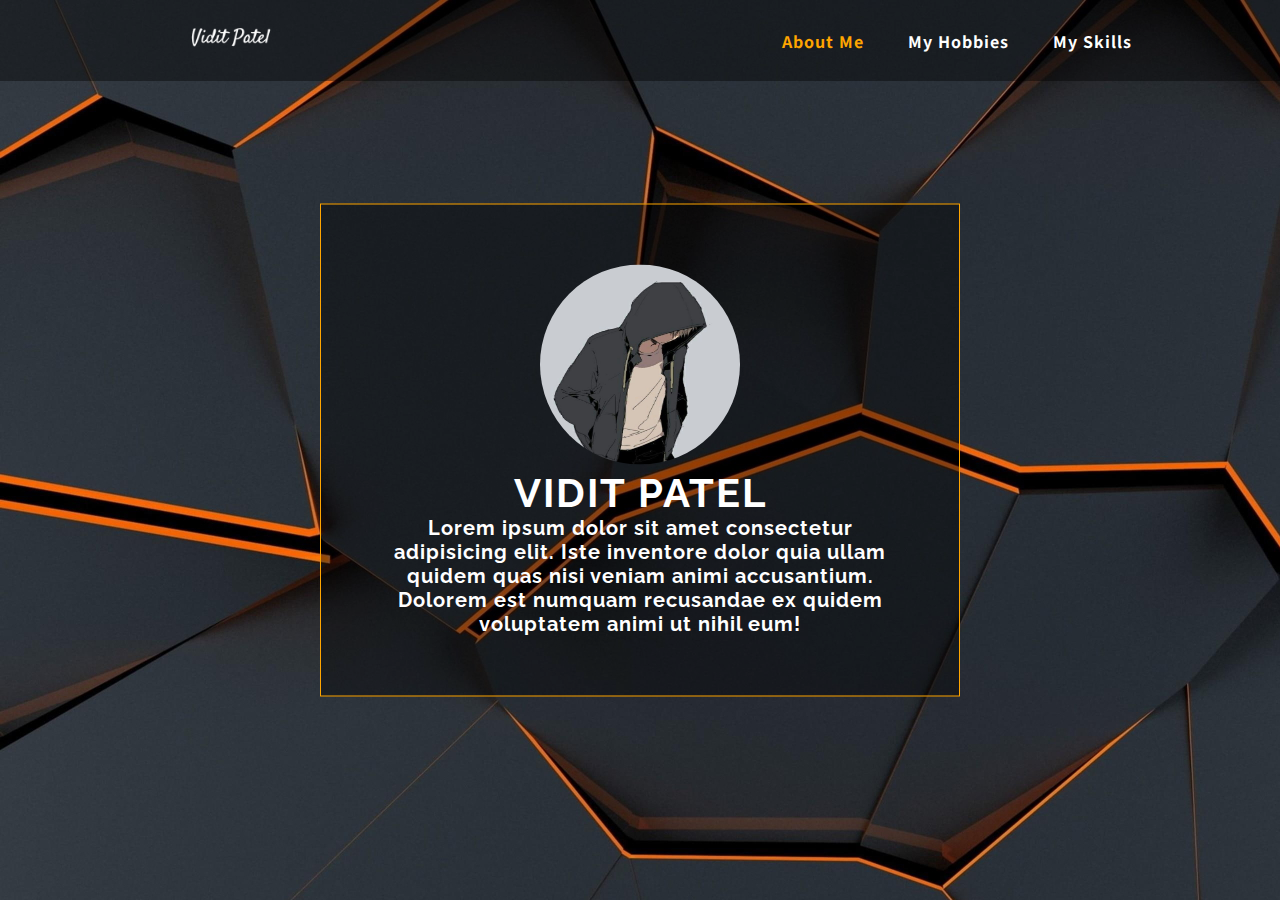
<file: index.html>
<!DOCTYPE html>
<html>

<head>
    <title>About Me</title>
    <link rel="stylesheet" type="text/css" href="style.css">
    <link rel="preconnect" href="https://fonts.gstatic.com">
    <link href="https://fonts.googleapis.com/css2?family=Noto+Sans+JP:wght@100&display=swap" rel="stylesheet">
    <link rel="preconnect" href="https://fonts.gstatic.com">
    <link href="https://fonts.googleapis.com/css2?family=Raleway&display=swap" rel="stylesheet">
</head>

<body>
    <header>
        <img class="sign" src="/sign.png" alt="sign">
        <nav>
            <ul class="nav-links">
                <li class="active"><a href="#">About Me</a></li>
                <li><a href="/myhobbies.html">My Hobbies</a></li>
                <li><a href="/myskills.html">My Skills</a></li>
            </ul>
        </nav>
    </header>
    <div class="text">
        <img src="dp.jpg" class="img">
        <h1> VIDIT PATEL </h1>
        <p> Lorem ipsum dolor sit amet consectetur adipisicing elit. Iste inventore dolor quia ullam quidem
            quas nisi veniam animi accusantium. Dolorem est numquam recusandae ex quidem voluptatem animi ut
            nihil eum! </p>
    </div>
</body>

</html>
</file>
<file: style.css>
*{
  box-sizing: border-box;
  margin: 0;
  padding: 0;
}
body{
  background-image: url(/background3.jpg);
}

.nav-links li a {
  font-family: "Noto Sans JP", sans-serif;
  font-weight: bold;
  color: white;
  text-decoration: none;
}

header{
  background-color: rgba(0, 0, 0, 0.4);
  display: flex;
  justify-content: flex-end;
  align-items: center;
  padding: 10px 10%;
}

.nav-links{
  list-style: none;
}
.sign{
  margin-right: auto;
  width: 20%;

}
.nav-links li{
  display: inline-block;
  padding: 10px 20px;
  letter-spacing: 1px;
}

.nav-links li a{
  transition: 1s ease;
}

.nav-links li a:hover{
  color: orange;

}
li.active a{
  color: orange;
}

.text{
  position: absolute;
  top: 50%;
  left: 50%;
  transform: translate(-50%, -50%);
  border: thin solid orange;
  padding: 60px;
  text-align: center;
  font-weight: bold;
  color: white;
  font-family: 'Raleway', sans-serif;
  background-color: rgba(0, 0, 0, 0.4);  
}

.img{
  border-radius: 50%;
  width: 200px;
  height: 200px;

}

.text h1{ 
  font-size: 40px;
  letter-spacing: 2px;
  font-weight: bold;
}

.text p{
  font-size: 20px;
  letter-spacing: 1px;
}

li{
  padding: 20px;
  list-style-type: none;
}
</file>
